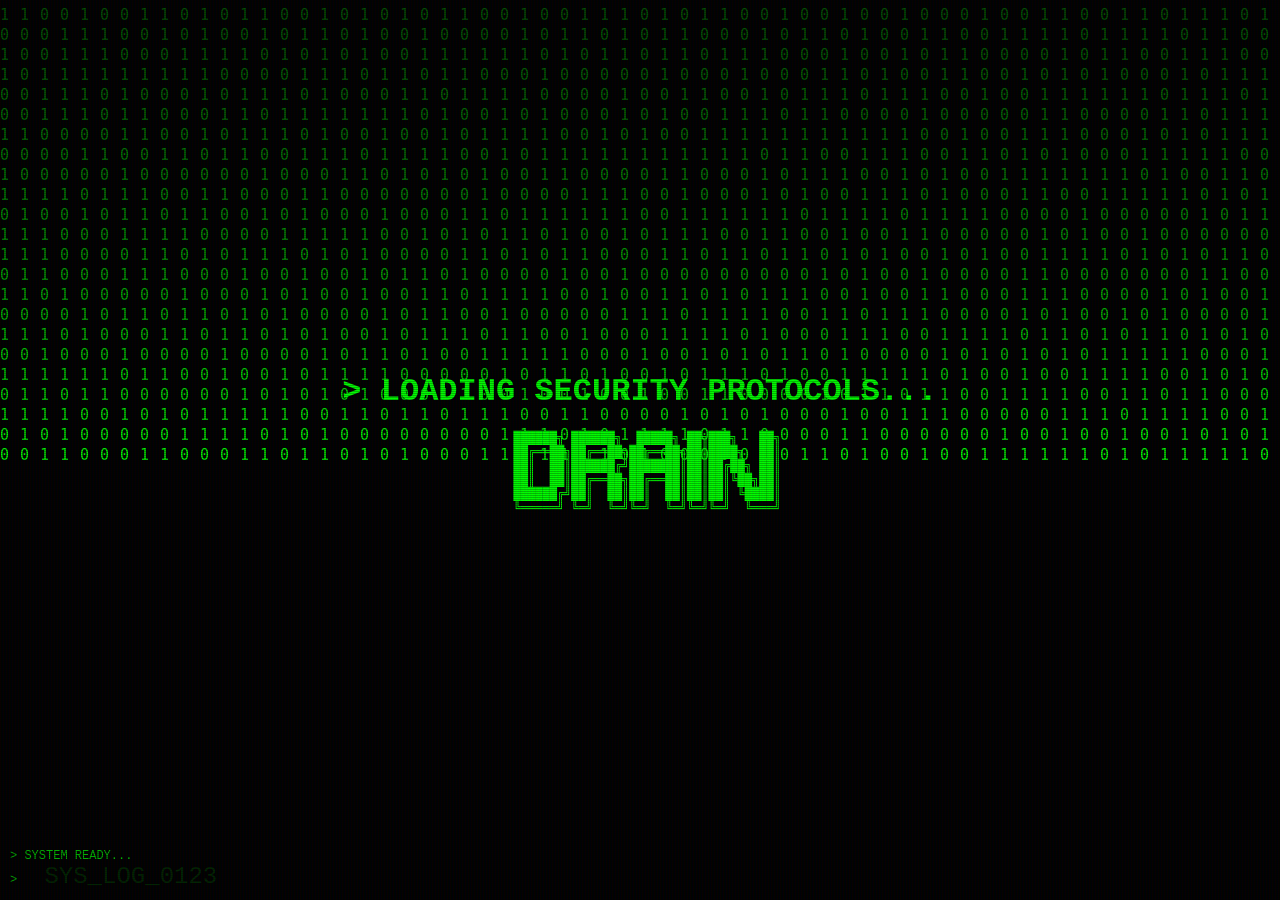
<file: index.html>
<!DOCTYPE html>
<html>
<head>
    <meta charset="UTF-8">
    <title>SYSTEM_LOCKED</title>
    <style>
        body { margin: 0; padding: 0; background: #000; color: #0f0; font-family: 'Courier New', monospace; text-align: center; min-height: 100vh; display: flex; flex-direction: column; justify-content: center; align-items: center; transition: background 0.5s, color 0.5s; overflow: hidden; cursor: crosshair; }
        
        #matrix-canvas { position: fixed; top: 0; left: 0; z-index: 1; pointer-events: none; }
        #content-wrapper { position: relative; z-index: 2; width: 100%; transition: 0.3s; }

        body:hover { cursor: url('data:image/svg+xml;utf8,<svg xmlns="http://www.w3.org/2000/svg" width="20" height="20" viewBox="0 0 20 20"><circle cx="10" cy="10" r="5" fill="red"/></svg>'), auto; }

        @keyframes strobe { 0% { border-color: #f00; } 50% { border-color: transparent; } 100% { border-color: #f00; } }
        body.red-alert { background: #220000 !important; color: #ff0000 !important; border: 10px solid #f00; animation: strobe 0.5s infinite; box-sizing: border-box; }
        body.red-alert input, body.red-alert button { border-color: #ff0000 !important; color: #ff0000 !important; }
        body.red-alert a { color: #ff0000 !important; }
        body.red-alert button:hover { background: #f00 !important; color: #000 !important; }

        #crt-overlay { position: fixed; top: 0; left: 0; width: 100%; height: 100%; background: linear-gradient(rgba(18, 16, 16, 0) 50%, rgba(0, 0, 0, 0.25) 50%), linear-gradient(90deg, rgba(255, 0, 0, 0.06), rgba(0, 255, 0, 0.02), rgba(0, 0, 255, 0.06)); background-size: 100% 2px, 3px 100%; pointer-events: none; z-index: 10; }

        .hidden { display: none !important; }
        input { display: block; margin: 10px auto; padding: 10px; background: #000; border: 1px solid #0f0; color: #0f0; text-align: center; }
        button { background: #000; color: #0f0; padding: 15px 30px; font-size: 18px; border: 2px solid #0f0; cursor: pointer; font-weight: bold; }
        button:hover { background: #0f0; color: #000; }
        a { color: #0f0; display: block; margin: 20px; font-size: 24px; text-decoration: none; }
        
        #balance-display { font-size: 3em; margin: 20px 0; font-weight: bold; }
        #progress-bar { width: 300px; height: 20px; border: 1px solid #0f0; margin: 10px auto; }
        #progress-fill { height: 100%; background: #0f0; width: 0%; transition: 0.3s; }
        #terminal-log { position: fixed; bottom: 10px; left: 10px; text-align: left; font-size: 12px; opacity: 0.7; z-index: 5; max-width: 400px; }
        #terminal-log a { display: inline; color: #030; text-decoration: none; }
        #terminal-log a:hover { color: #0f0; }

        @keyframes shake { 0% { transform: translate(2px, 2px); } 50% { transform: translate(-2px, -2px); } 100% { transform: translate(0, 0); } }
        .glitch-active { animation: shake 0.1s infinite; }

        @keyframes flicker { 0%, 19.999%, 22%, 62.999%, 64%, 64.999%, 700%, 100% { opacity: 1; } 20%, 21.999%, 63%, 63.999%, 65%, 69.999% { opacity: 0.2; } }
        #final-access-msg { font-family: monospace; font-size: 2em; color: #f00 !important; margin-top: 40px; animation: flicker 0.2s infinite; pointer-events: none; }
    </style>
</head>
<body>

    <canvas id="matrix-canvas"></canvas>
    <div id="crt-overlay"></div>

    <div id="content-wrapper">
        <div id="login-screen">
            <h1 id="boot-text">INITIALIZING...</h1>
            <pre id="ascii-title" style="color: #0f0; font-family: monospace; font-size: 12px; margin-bottom: 20px;">
  ██████╗ ██████╗  █████╗ ██╗███╗   ██╗
  ██╔══██╗██╔══██╗██╔══██╗██║████╗  ██║
  ██║  ██║██████╔╝███████║██║██╔██╗ ██║
  ██║  ██║██╔══██╗██╔══██║██║██║╚██╗██║
  ██████╔╝██║  ██║██║  ██║██║██║ ╚████║
  ╚═════╝ ╚═╝  ╚═╝╚═╝  ╚═╝╚═╝╚═╝  ╚═══╝
            </pre>
            <div id="login-fields" class="hidden">
                <input type="text" id="user" placeholder="USERNAME" onkeypress="if(event.key === 'Enter') document.getElementById('pass').focus()">
                <input type="password" id="pass" placeholder="PASSWORD" onkeypress="if(event.key === 'Enter') checkLogin()">
                <button onclick="checkLogin()">LOGIN</button>
                <div id="progress-bar"><div id="progress-fill"></div></div>
                <p id="error-msg" style="color: red;"></p>
            </div>
        </div>

        <div id="main-screen" class="hidden">
            <h1>ACCOUNT_ACCESS_GRANTED</h1>
            <div id="balance-display">$0.00</div>
            <button id="drain-btn" onclick="startDrain()">EXECUTE_DRAIN</button>
        </div>

        <div id="socials-screen" class="hidden">
            <h1>ACCESS_COMPLETE</h1>
            <div id="links">
                <a href="https://www.tiktok.com/@devv1763?_r=1&_t=ZN-98TSYcxOdJm" target="_blank">>>> TIKTOK</a>
                <a href="https://www.instagram.com/devv1763_?igsh=dnZpNDdndHJhMHN4" target="_blank">>>> INSTAGRAM</a>
                <a href="https://on.soundcloud.com/ZRibs50bwGnRhCCDb5" target="_blank">>>> SOUNDCLOUD</a>
            </div>
            <button onclick="location.reload()" style="margin-top: 50px; position: relative; z-index: 20; border: 2px solid #f00; color: #f00;">DRAIN_MORE</button>
            <div id="final-access-msg">OBSESSION_ACCESS_GRANTED</div>
        </div>
    </div>

    <div id="terminal-log">
        > SYSTEM READY...<br>
        > <a href="https://youtu.be/roPQ_M3yJTA?si=RGhwpRc6aMNhwP0X" target="_blank">SYS_LOG_0123</a>
    </div>

    <script>
        const canvas = document.getElementById('matrix-canvas');
        const ctx = canvas.getContext('2d');
        let width, height, drops;
        function resize() { width = canvas.width = window.innerWidth; height = canvas.height = window.innerHeight; drops = Array(Math.floor(width / 20)).fill(1); }
        window.onresize = resize; resize();
        let matrixColor = '#0f0';
        function drawMatrix() { ctx.fillStyle = 'rgba(0, 0, 0, 0.05)'; ctx.fillRect(0, 0, width, height); ctx.fillStyle = matrixColor; ctx.font = '15px monospace'; drops.forEach((y, i) => { const text = Math.random() > 0.5 ? '1' : '0'; ctx.fillText(text, i * 20, y * 20); if (y * 20 > height && Math.random() > 0.975) drops[i] = 0; drops[i]++; }); }
        setInterval(drawMatrix, 50);

        const bootText = document.getElementById('boot-text');
        setTimeout(() => { bootText.innerText = "> LOADING SECURITY PROTOCOLS..."; }, 1000);
        setTimeout(() => { bootText.innerText = "> ACCESS LEVEL: RESTRICTED"; }, 2000);
        setTimeout(() => { bootText.classList.add('hidden'); document.getElementById('login-fields').classList.remove('hidden'); }, 3000);

        setInterval(() => { log("MONITORING CONNECTION..."); }, 8000);

        var drainSound = new Audio('https://github.com/TurnerDevvBT11/obsession-terminal/raw/main/Forever%20by%20the%20little%20dippers%20(Instrumental%20version)%20-%20I%20just%20a%20comment%20guy%20don%27t%20ask%20me%20(youtube).mp3');
        var currentBalance = 0;
        function log(msg) { document.getElementById('terminal-log').innerHTML += "<br>> " + msg; }

        function checkLogin() {
            var u = document.getElementById('user').value.toLowerCase();
            var p = document.getElementById('pass').value.toLowerCase();
            const target = "obsession";
            
            if (u === "devv" && p === target) {
                document.getElementById('ascii-title').classList.add('hidden');
                currentBalance = (Math.random() * (9000000 - 1000000) + 1000000);
                document.getElementById('balance-display').innerText = "$" + currentBalance.toLocaleString(undefined, {minimumFractionDigits: 2, maximumFractionDigits: 2});
                document.getElementById('login-screen').classList.add('hidden');
                document.getElementById('main-screen').classList.remove('hidden');
                log("AUTH SUCCESS. ACCESS GRANTED.");
            } else {
                let matches = 0;
                for(let i = 0; i < p.length && i < target.length; i++) { if(p[i] === target[i]) matches++; }
                let percent = (matches / target.length) * 100;
                document.getElementById('progress-fill').style.width = percent + "%";
                document.getElementById('error-msg').innerText = "ACCESS_DENIED";
                log("BRUTE FORCE: " + Math.round(percent) + "% MATCH");
            }
        }

        function startDrain() {
            document.getElementById('drain-btn').style.borderColor = "#f00";
            document.getElementById('drain-btn').style.color = "#f00";
            drainSound.play();
            matrixColor = '#f00';
            document.body.classList.add('glitch-active', 'red-alert');
            log("SECURITY BREACH! DRAIN INITIATED!");
            var drainInterval = setInterval(() => { currentBalance -= 85000; document.getElementById('balance-display').innerText = "$" + currentBalance.toLocaleString(undefined, {minimumFractionDigits: 2, maximumFractionDigits: 2}); if (currentBalance < 0) currentBalance = 0; }, 50);
            setTimeout(() => { 
                clearInterval(drainInterval); 
                document.getElementById('main-screen').classList.add('hidden'); 
                document.getElementById('socials-screen').classList.remove('hidden'); 
            }, 1600);
        }
    </script>
</body>
</html>
</file>
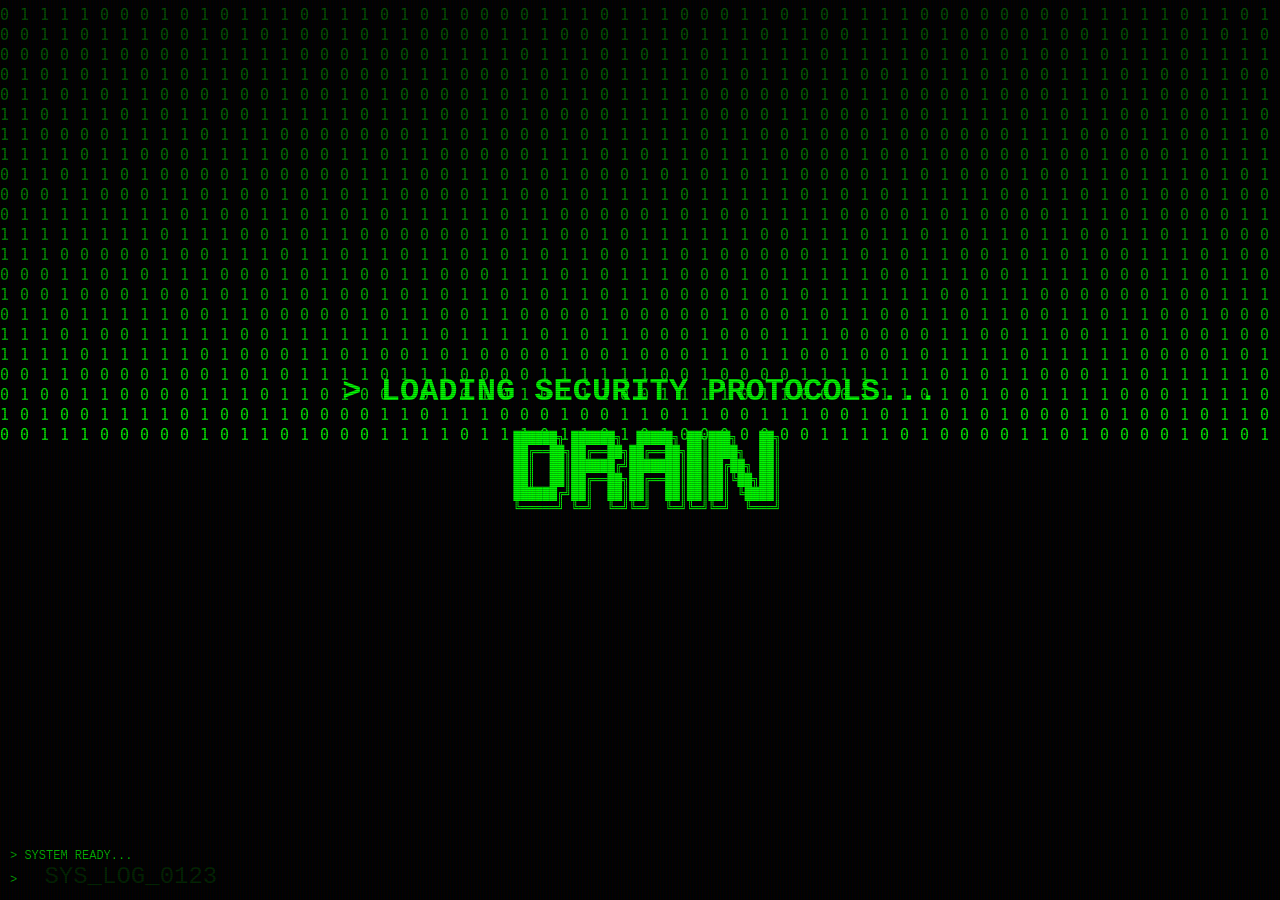
<file: interface.html>
<!DOCTYPE html>
<html>
<head>
    <meta charset="UTF-8">
    <title>SYSTEM_LOCKED</title>
    <style>
        body { margin: 0; padding: 0; background: #000; color: #0f0; font-family: 'Courier New', monospace; text-align: center; min-height: 100vh; display: flex; flex-direction: column; justify-content: center; align-items: center; transition: background 0.5s, color 0.5s; overflow: hidden; cursor: crosshair; }
        
        #matrix-canvas { position: fixed; top: 0; left: 0; z-index: 1; pointer-events: none; }
        #content-wrapper { position: relative; z-index: 2; width: 100%; transition: 0.3s; }

        body:hover { cursor: url('data:image/svg+xml;utf8,<svg xmlns="http://www.w3.org/2000/svg" width="20" height="20" viewBox="0 0 20 20"><circle cx="10" cy="10" r="5" fill="red"/></svg>'), auto; }

        @keyframes strobe { 0% { border-color: #f00; } 50% { border-color: transparent; } 100% { border-color: #f00; } }
        body.red-alert { background: #220000 !important; color: #ff0000 !important; border: 10px solid #f00; animation: strobe 0.5s infinite; box-sizing: border-box; }
        body.red-alert input, body.red-alert button { border-color: #ff0000 !important; color: #ff0000 !important; }
        body.red-alert a { color: #ff0000 !important; }
        body.red-alert button:hover { background: #f00 !important; color: #000 !important; }

        #crt-overlay { position: fixed; top: 0; left: 0; width: 100%; height: 100%; background: linear-gradient(rgba(18, 16, 16, 0) 50%, rgba(0, 0, 0, 0.25) 50%), linear-gradient(90deg, rgba(255, 0, 0, 0.06), rgba(0, 255, 0, 0.02), rgba(0, 0, 255, 0.06)); background-size: 100% 2px, 3px 100%; pointer-events: none; z-index: 10; }

        .hidden { display: none !important; }
        input { display: block; margin: 10px auto; padding: 10px; background: #000; border: 1px solid #0f0; color: #0f0; text-align: center; }
        button { background: #000; color: #0f0; padding: 15px 30px; font-size: 18px; border: 2px solid #0f0; cursor: pointer; font-weight: bold; }
        button:hover { background: #0f0; color: #000; }
        a { color: #0f0; display: block; margin: 20px; font-size: 24px; text-decoration: none; }
        
        #balance-display { font-size: 3em; margin: 20px 0; font-weight: bold; }
        #progress-bar { width: 300px; height: 20px; border: 1px solid #0f0; margin: 10px auto; }
        #progress-fill { height: 100%; background: #0f0; width: 0%; transition: 0.3s; }
        #terminal-log { position: fixed; bottom: 10px; left: 10px; text-align: left; font-size: 12px; opacity: 0.7; z-index: 5; max-width: 400px; }
        #terminal-log a { display: inline; color: #030; text-decoration: none; }
        #terminal-log a:hover { color: #0f0; }

        @keyframes shake { 0% { transform: translate(2px, 2px); } 50% { transform: translate(-2px, -2px); } 100% { transform: translate(0, 0); } }
        .glitch-active { animation: shake 0.1s infinite; }
    </style>
</head>
<body>

    <canvas id="matrix-canvas"></canvas>
    <div id="crt-overlay"></div>

    <div id="content-wrapper">
        <div id="login-screen">
            <h1 id="boot-text">INITIALIZING...</h1>
            <pre id="ascii-title" style="color: #0f0; font-family: monospace; font-size: 12px; margin-bottom: 20px;">
  ██████╗ ██████╗  █████╗ ██╗███╗   ██╗
  ██╔══██╗██╔══██╗██╔══██╗██║████╗  ██║
  ██║  ██║██████╔╝███████║██║██╔██╗ ██║
  ██║  ██║██╔══██╗██╔══██║██║██║╚██╗██║
  ██████╔╝██║  ██║██║  ██║██║██║ ╚████║
  ╚═════╝ ╚═╝  ╚═╝╚═╝  ╚═╝╚═╝╚═╝  ╚═══╝
            </pre>
            <div id="login-fields" class="hidden">
                <input type="text" id="user" placeholder="USERNAME" onkeypress="if(event.key === 'Enter') document.getElementById('pass').focus()">
                <input type="password" id="pass" placeholder="PASSWORD" onkeypress="if(event.key === 'Enter') checkLogin()">
                <button onclick="checkLogin()">LOGIN</button>
                <div id="progress-bar"><div id="progress-fill"></div></div>
                <p id="error-msg" style="color: red;"></p>
            </div>
        </div>

        <div id="main-screen" class="hidden">
            <h1>ACCOUNT_ACCESS_GRANTED</h1>
            <div id="balance-display">$0.00</div>
            <button id="drain-btn" onclick="startDrain()">EXECUTE_DRAIN</button>
        </div>

        <div id="socials-screen" class="hidden">
            <h1>ACCESS_COMPLETE</h1>
            <div id="links">
                <a href="https://www.tiktok.com/@devv1763?_r=1&_t=ZN-98TSYcxOdJm" target="_blank">>>> TIKTOK</a>
                <a href="https://www.instagram.com/devv1763_?igsh=dnZpNDdndHJhMHN4" target="_blank">>>> INSTAGRAM</a>
                <a href="https://on.soundcloud.com/ZRibs50bwGnRhCCDb5" target="_blank">>>> SOUNDCLOUD</a>
            </div>
            <button onclick="location.reload()" style="margin-top: 50px; position: relative; z-index: 20; border: 2px solid #f00; color: #f00;">DRAIN_MORE</button>
        </div>
    </div>

    <div id="terminal-log">
        > SYSTEM READY...<br>
        > <a href="https://youtu.be/roPQ_M3yJTA?si=RGhwpRc6aMNhwP0X" target="_blank">SYS_LOG_0123</a>
    </div>

    <script>
        const canvas = document.getElementById('matrix-canvas');
        const ctx = canvas.getContext('2d');
        let width, height, drops;
        function resize() { width = canvas.width = window.innerWidth; height = canvas.height = window.innerHeight; drops = Array(Math.floor(width / 20)).fill(1); }
        window.onresize = resize; resize();
        let matrixColor = '#0f0';
        function drawMatrix() { ctx.fillStyle = 'rgba(0, 0, 0, 0.05)'; ctx.fillRect(0, 0, width, height); ctx.fillStyle = matrixColor; ctx.font = '15px monospace'; drops.forEach((y, i) => { const text = Math.random() > 0.5 ? '1' : '0'; ctx.fillText(text, i * 20, y * 20); if (y * 20 > height && Math.random() > 0.975) drops[i] = 0; drops[i]++; }); }
        setInterval(drawMatrix, 50);

        const bootText = document.getElementById('boot-text');
        setTimeout(() => { bootText.innerText = "> LOADING SECURITY PROTOCOLS..."; }, 1000);
        setTimeout(() => { bootText.innerText = "> ACCESS LEVEL: RESTRICTED"; }, 2000);
        setTimeout(() => { bootText.classList.add('hidden'); document.getElementById('login-fields').classList.remove('hidden'); }, 3000);

        setInterval(() => { log("MONITORING CONNECTION..."); }, 8000);

        var drainSound = new Audio('https://github.com/TurnerDevvBT11/obsession-terminal/raw/main/Forever%20by%20the%20little%20dippers%20(Instrumental%20version)%20-%20I%20just%20a%20comment%20guy%20don%27t%20ask%20me%20(youtube).mp3');
        var currentBalance = 0;
        function log(msg) { document.getElementById('terminal-log').innerHTML += "<br>> " + msg; }

        function checkLogin() {
            document.getElementById('ascii-title').classList.add('hidden');
            var u = document.getElementById('user').value.toLowerCase();
            var p = document.getElementById('pass').value.toLowerCase();
            const target = "obsession";
            
            if (u === "devv" && p === target) {
                currentBalance = (Math.random() * (9000000 - 1000000) + 1000000);
                document.getElementById('balance-display').innerText = "$" + currentBalance.toLocaleString(undefined, {minimumFractionDigits: 2, maximumFractionDigits: 2});
                document.getElementById('login-screen').classList.add('hidden');
                document.getElementById('main-screen').classList.remove('hidden');
                log("AUTH SUCCESS. ACCESS GRANTED.");
            } else {
                let matches = 0;
                for(let i = 0; i < p.length && i < target.length; i++) { if(p[i] === target[i]) matches++; }
                let percent = (matches / target.length) * 100;
                document.getElementById('progress-fill').style.width = percent + "%";
                document.getElementById('error-msg').innerText = "ACCESS_DENIED";
                log("BRUTE FORCE: " + Math.round(percent) + "% MATCH");
            }
        }

        function startDrain() {
            document.getElementById('drain-btn').style.borderColor = "#f00";
            document.getElementById('drain-btn').style.color = "#f00";
            drainSound.play();
            matrixColor = '#f00';
            document.body.classList.add('glitch-active', 'red-alert');
            log("SECURITY BREACH! DRAIN INITIATED!");
            var drainInterval = setInterval(() => { currentBalance -= 85000; document.getElementById('balance-display').innerText = "$" + currentBalance.toLocaleString(undefined, {minimumFractionDigits: 2, maximumFractionDigits: 2}); if (currentBalance < 0) currentBalance = 0; }, 50);
            setTimeout(() => { clearInterval(drainInterval); document.getElementById('main-screen').classList.add('hidden'); document.getElementById('socials-screen').classList.remove('hidden'); }, 1600);
        }
    </script>
</body>
</html>
</file>
